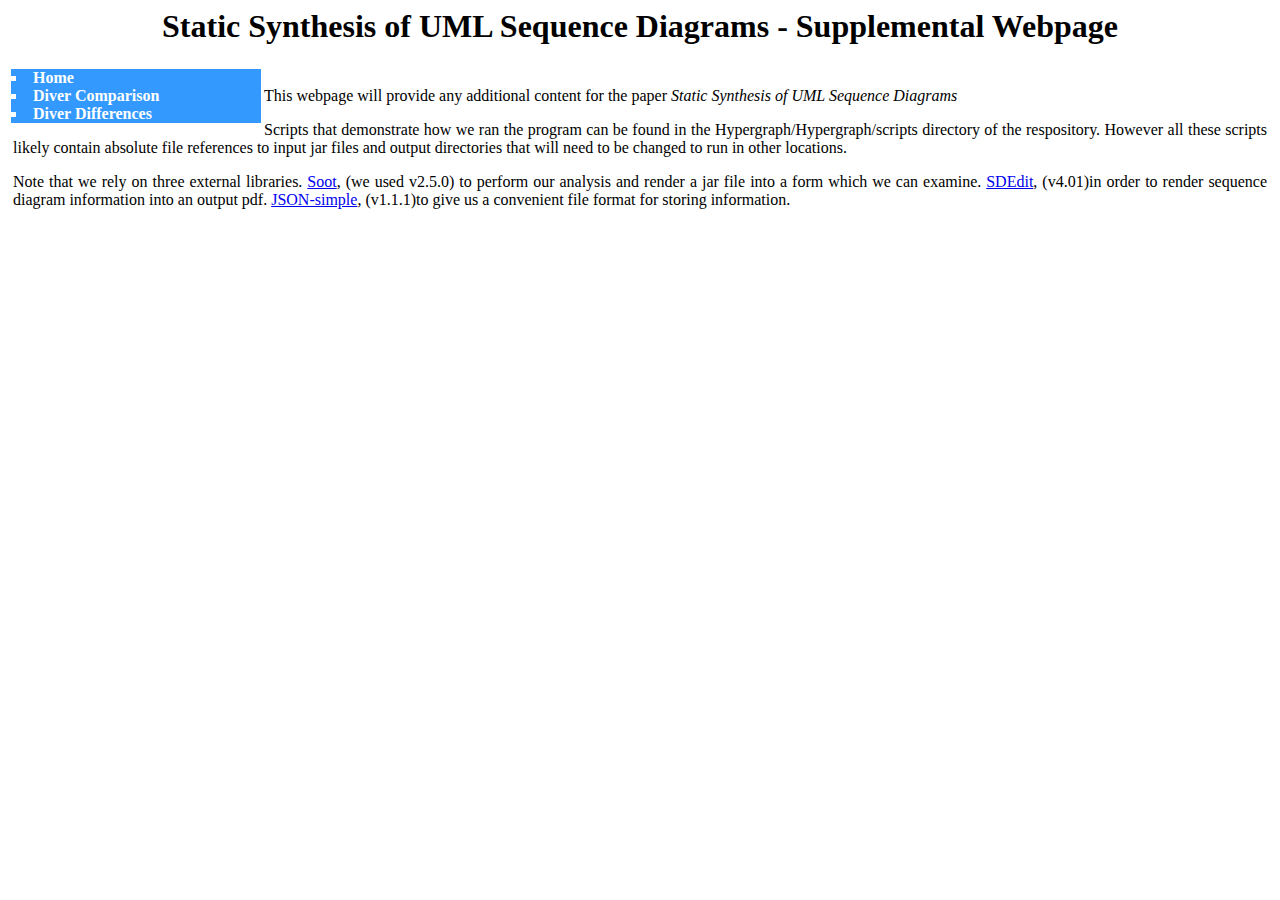
<file: index.html>
<html>
<head>
<link rel="stylesheet" type="text/css" href="config.css">
</head>
<title>Static Seq. Diagrams</title>
<body>
<div id="top">
	<div id="header">
		<h1>Static Synthesis of UML Sequence Diagrams - Supplemental Webpage</h1>
	</div>
	<div id="nav">
		<u1>
		<li><a href="index.html" class="navlink">Home</a></li>
		<li><a href="diver.html" class="navlink">Diver Comparison</a></li>
		<li><a href="diver2.html" class="navlink">Diver Differences</a></li>
		</u1>
	</div>
	<div id="content">
		<p>This webpage will provide any additional content for the paper <i>Static Synthesis of UML Sequence Diagrams</i> 
		</p>
		<p>Scripts that demonstrate how we ran the program can be found in the Hypergraph/Hypergraph/scripts directory of the respository.  However all these scripts likely contain absolute file references to input jar files and output directories that will need to be changed to run in other locations.</p>
		<p>Note that we rely on three external libraries.  <a href="http://sable.github.io/soot/">Soot</a>, (we used v2.5.0) to perform our analysis and render a jar file into a form which we can examine.  <a href="http://sdedit.sourceforge.net/">SDEdit</a>, (v4.01)in order to render sequence diagram information into an output pdf.  <a href="https://code.google.com/p/json-simple/">JSON-simple</a>, (v1.1.1)to give us a convenient file format for storing information.</p>
	</div>
</div>
</body>
</html>
</file>
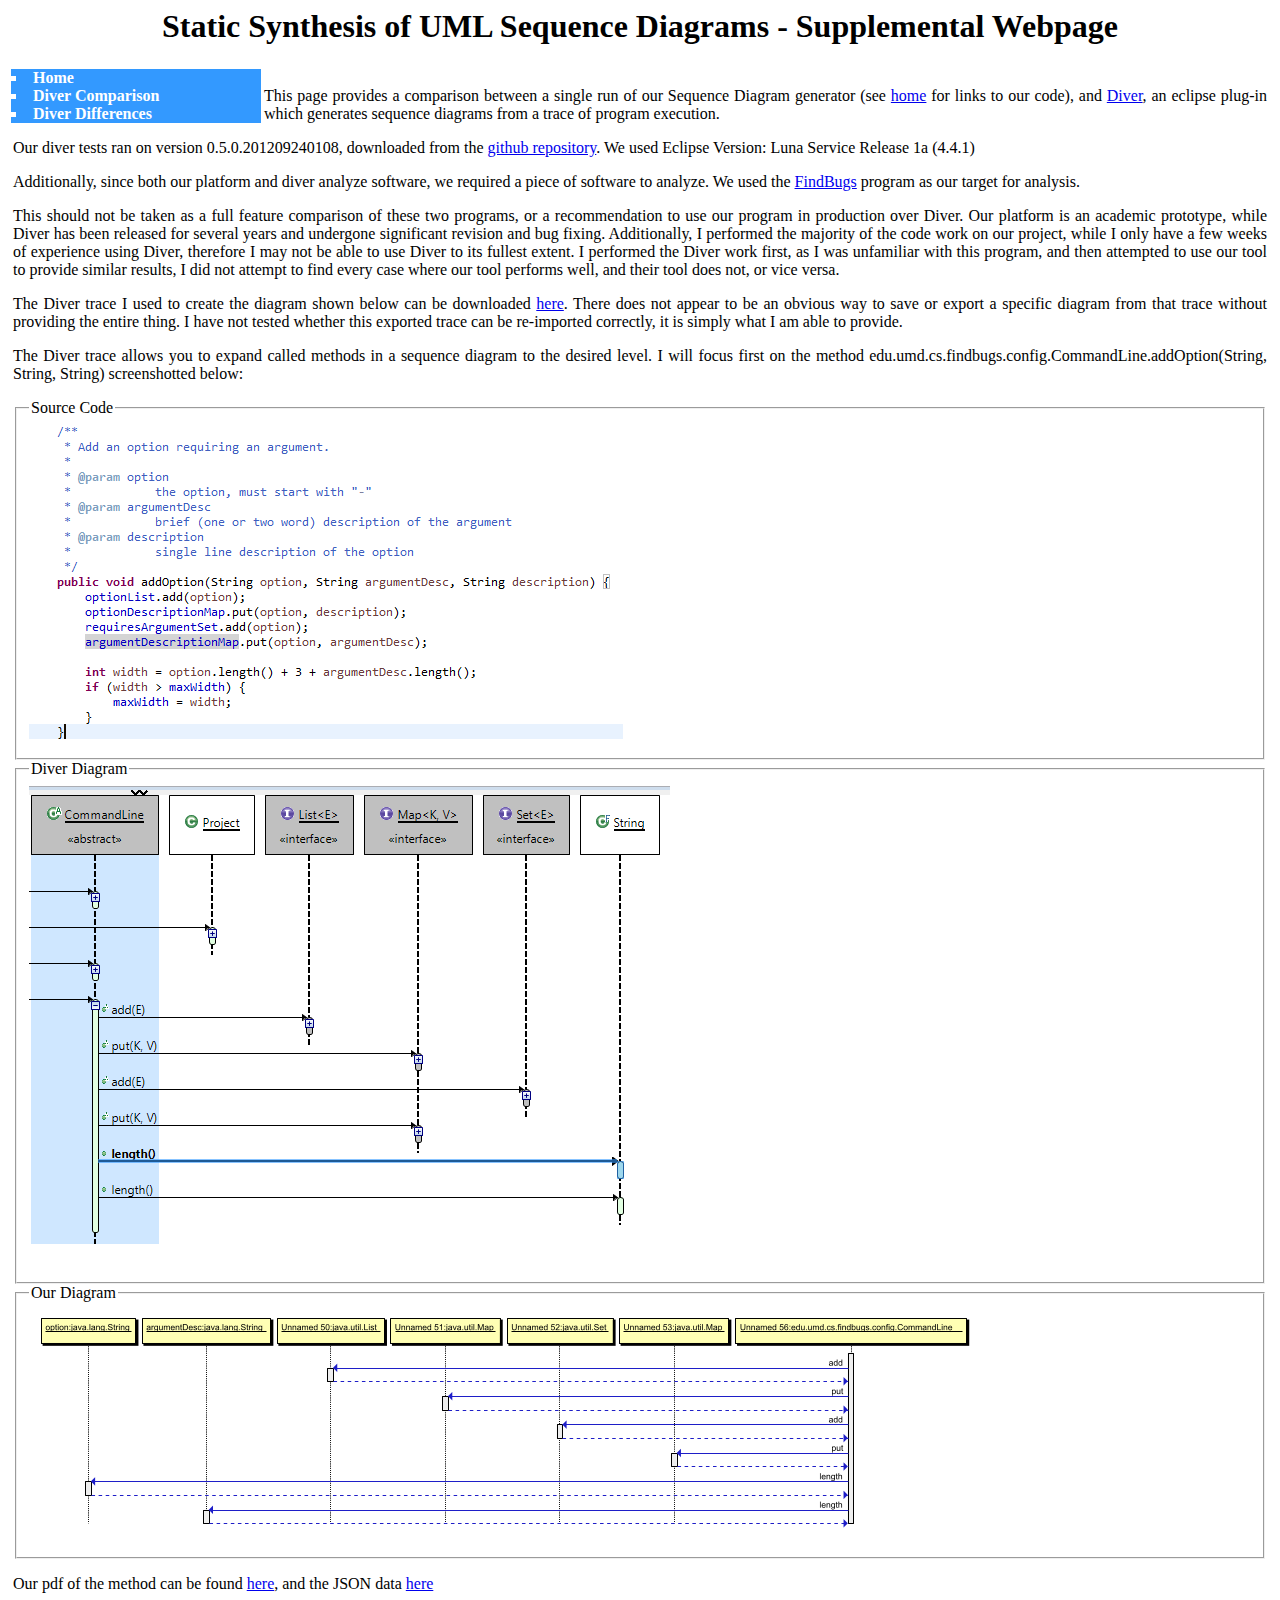
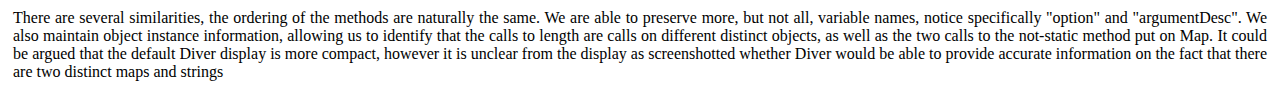
<file: diver.html>
<html>
<head>
<link rel="stylesheet" type="text/css" href="config.css">
</head>
<title>Static Seq. Diagrams</title>
<body>
<div id="top">
	<div id="header">
		<h1>Static Synthesis of UML Sequence Diagrams - Supplemental Webpage</h1>
	</div>
	<div id="nav">
		<u1>
		<li><a href="index.html" class="navlink">Home</a></li>
		<li><a href="diver.html" class="navlink">Diver Comparison</a></li>
		<li><a href="diver2.html" class="navlink">Diver Differences</a></li>
		</u1>
	</div>
	<div id="content">
		<p>This page provides a comparison between a single run of our Sequence Diagram generator (see <a href="index.html">home</a> for links to our code), and <a href="https://eclipsediver.wordpress.com/">Diver</a>, an eclipse plug-in which generates sequence diagrams from a trace of program execution.</p> 
		<p>Our diver tests ran on version 0.5.0.201209240108, downloaded from the <a href="https://github.com/thechiselgroup/Diver">github repository</a>.  We used Eclipse Version: Luna Service Release 1a (4.4.1)</p>
		<p>Additionally, since both our platform and diver analyze software, we required a piece of software to analyze.  We used the <a href="http://findbugs.sourceforge.net/">FindBugs</a> program as our target for analysis.</p>
		
<p>This should not be taken as a full feature comparison of these two programs, or a recommendation to use our program in production over Diver.  Our platform is an academic prototype, while Diver has been released for several years and undergone significant revision and bug fixing.  Additionally, I performed the majority of the code work on our project, while I only have a few weeks of experience using Diver, therefore I may not be able to use Diver to its fullest extent.  I performed the Diver work first, as I was unfamiliar with this program, and then attempted to use our tool to provide similar results, I did not attempt to find every case where our tool performs well, and their tool does not, or vice versa.</p>
		<p>The Diver trace I used to create the diagram shown below can be downloaded <a href="datafiles/DiverTrace.dvt">here</a>.  There does not appear to be an obvious way to save or export a specific diagram from that trace without providing the entire thing.  I have not tested whether this exported trace can be re-imported correctly, it is simply what I am able to provide.</p>
		<p>The Diver trace allows you to expand called methods in a sequence diagram to the desired level.  I will focus first on the method edu.umd.cs.findbugs.config.CommandLine.addOption(String, String, String) screenshotted below:</p>
		<fieldset>
		  <legend>Source Code</legend>
		  <img src = "imgs/CodeFragment.png">
		</fieldset>
		<fieldset>
		  <legend>Diver Diagram</legend>
		  <img src = "imgs/DiverSeqFrag.png">
		</fieldset>
		<fieldset>
		  <legend>Our Diagram</legend>
		  <img src = "imgs/addOption0Img2.png">
		</fieldset>
		<p>Our pdf of the method can be found <a href="datafiles/addOption0.pdf">here</a>, and the JSON data <a href="datafiles/addOption0.json">here</a></p>
		<p>There are several similarities, the ordering of the methods are naturally the same.  We are able to preserve more, but not all, variable names, notice specifically "option" and "argumentDesc".  We also maintain object instance information, allowing us to identify that the calls to length are calls on different distinct objects, as well as the two calls to the not-static method put on Map.  It could be argued that the default Diver display is more compact, however it is unclear from the display as screenshotted whether Diver would be able to provide accurate information on the fact that there are two distinct maps and strings</p>
		</div>
</div>
</body>
</html>
</file>
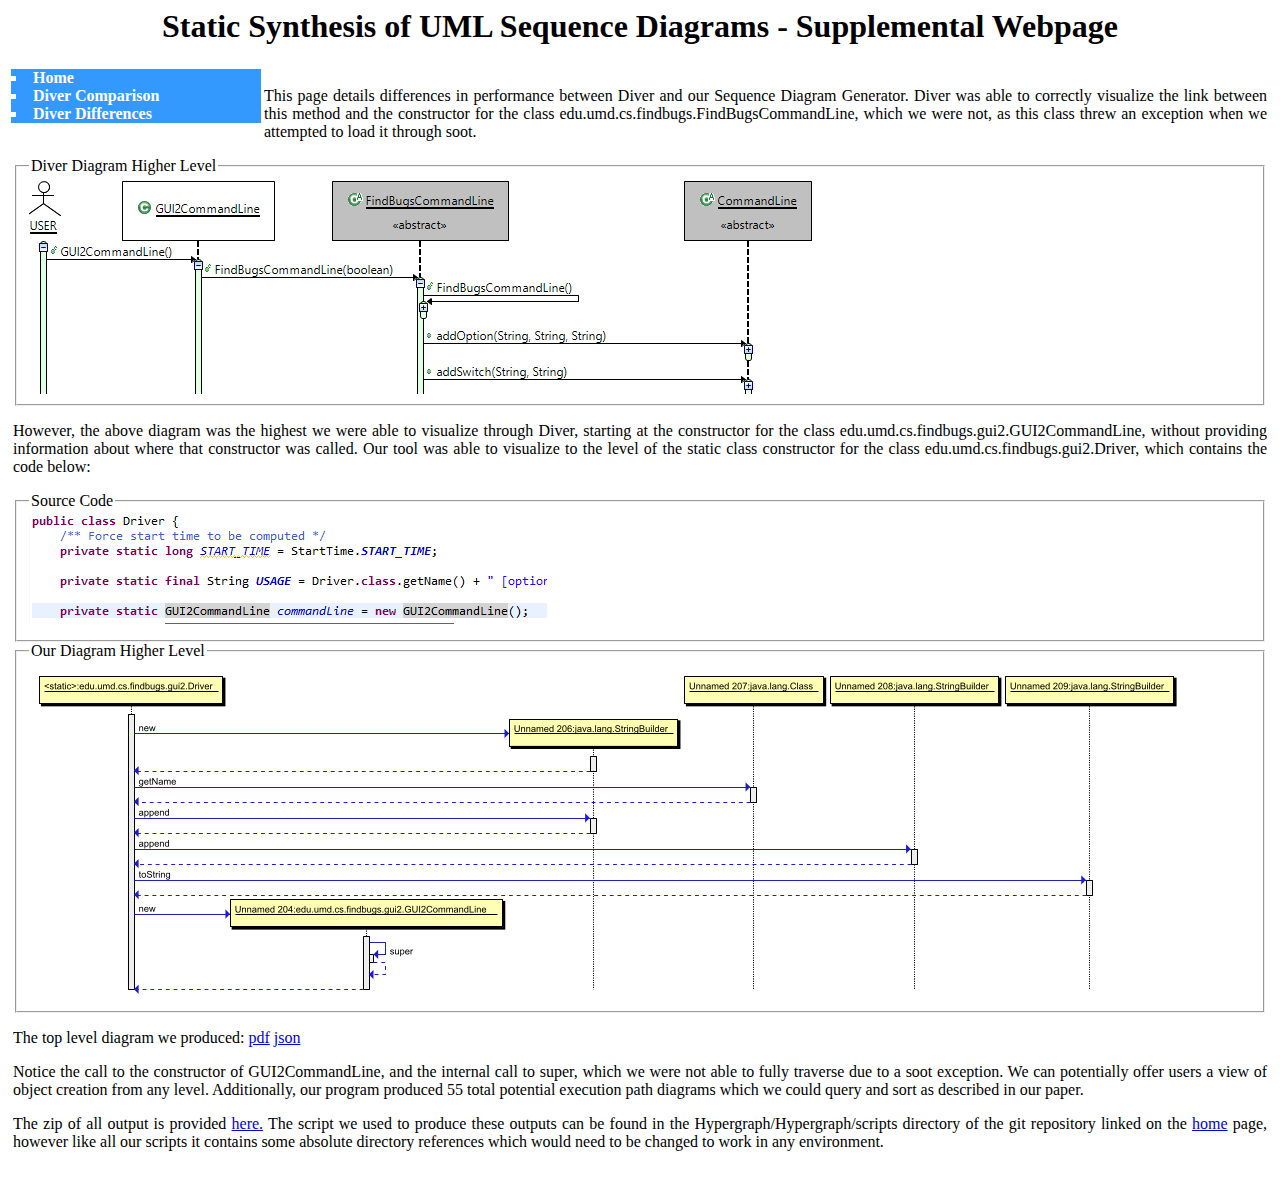
<file: diver2.html>
<html>
<head>
<link rel="stylesheet" type="text/css" href="config.css">
</head>
<title>Static Seq. Diagrams</title>
<body>
<div id="top">
	<div id="header">
		<h1>Static Synthesis of UML Sequence Diagrams - Supplemental Webpage</h1>
	</div>
	<div id="nav">
		<u1>
		<li><a href="index.html" class="navlink">Home</a></li>
		<li><a href="diver.html" class="navlink">Diver Comparison</a></li>
		<li><a href="diver2.html" class="navlink">Diver Differences</a></li>
		</u1>
	</div>
	<div id="content">

		<p>This page details differences in performance between Diver and our Sequence Diagram Generator.  Diver was able to correctly visualize the link between this method and the constructor for the class edu.umd.cs.findbugs.FindBugsCommandLine, which we were not, as this class threw an exception when we attempted to load it through soot.</p>
		<fieldset>
		  <legend>Diver Diagram Higher Level</legend>
		  <img src = "imgs/DiverHigh.png">
		</fieldset>
		<p>However, the above diagram was the highest we were able to visualize through Diver, starting at the constructor for the class edu.umd.cs.findbugs.gui2.GUI2CommandLine, without providing information about where that constructor was called.  Our tool was able to visualize to the level of the static class constructor for the class edu.umd.cs.findbugs.gui2.Driver, which contains the code below:</p>
		<fieldset>
		  <legend>Source Code</legend>
		  <img src = "imgs/CodeFragment2.png">
		</fieldset>
		<fieldset>
		  <legend>Our Diagram Higher Level</legend>
		  <img src = "imgs/clinit0Img2.png">
		</fieldset>
		<p>The top level diagram we produced: <a href="datafiles/clinit0.pdf">pdf</a> <a href="datafiles/clinit0.json">json</a><p>
		<p>Notice the call to the constructor of GUI2CommandLine, and the internal call to super, which we were not able to fully traverse due to a soot exception.  We can potentially offer users a view of object creation from any level.  Additionally, our program produced 55 total potential execution path diagrams which we could query and sort as described in our paper.</p> <p>The zip of all output is provided <a href="datafiles/AllOutput.zip">here.</a>  The script we used to produce these outputs can be found in the Hypergraph/Hypergraph/scripts directory of the git repository linked on the <a href="index.html">home</a> page, however like all our scripts it contains some absolute directory references which would need to be changed to work in any environment.</p>
	</div>
</div>
</body>
</html>
</file>
<file: config.css>
u1 {list-style-type:square;}
a.navlink:link{text-decoration:none;color:#FFF}
a.navlink:visited{text-decoration:none;color:#FFF}
a.navlink:active{text-decoration:none;color:#FFF}
a.navlink:hover{text-decoration:none;color:#CCC}
h1 {text-align:center;}
p {text-align:justify;}
#nav
{
	float:left;
	width:250px;
	background:#39F;
	color:#FFF;
	font-weight:bold;
	border-width:medium;
	border-style:solid;
	border-color:#FFF;
}

#content
{
	/*position:absolute;*/
	left:260px;
	border-width:thick;
	border-style:solid;
	border-color:#FFF;
}
</file>
